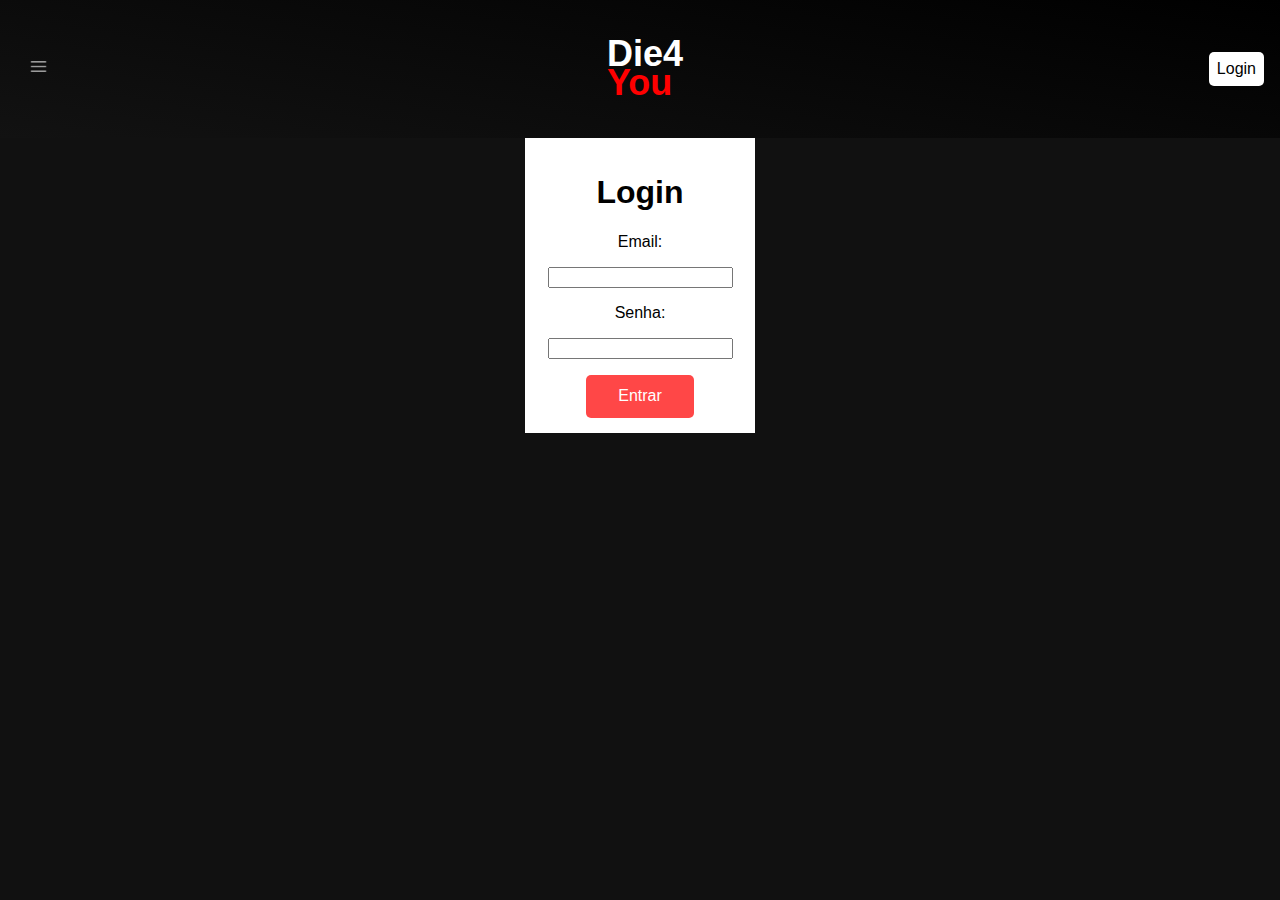
<file: loginpage.html>
<!DOCTYPE html>
<html lang="pt-br">
<head>
    <meta charset="UTF-8">
    <meta name="viewport" content="width=device-width, initial-scale=1.0">
    <title>Login</title>
    <link rel="stylesheet" href="style.css">
</head>
<body>
    <header>
        <div class="menu-toggle" id="menuToggle">
            <img width="25px" src="img/cardapio-branco.png" alt="">
        </div>
        <nav class="sidebar" id="sidebarMenu">
            <a href="#produto">Produto</a>
            <a href="#galeria">Galeria</a>
            <a href="#contato">Contato</a>
        </nav>
        <div class="logo">
            <a href="index.html">
                <h1>Die4<div class="vermelho">You</div>
                </h1>
            </a>
        </div>

        <a class="login" href="#login">Login</a>
    </header>
    <div class="entrar">
        <div class="entrar-area">
            <h1>Login</h1>
            <p>Email:</p><input type="email" name="eu" id="eu">
            <div class="res"></div>
            <p>Senha:</p><input type="password" name="" id="senha">
            <div class="res"></div>
            <div class="botao-area"><button id="botao" onclick="entrar()">Entrar</button></div>
        </div>
    </div>
    <script src="script.js"></script>
</body>
</html>
</file>
<file: style.css>
@media (max-width: 768px) {
    .menu-toggle {
        display: block;
        position: fixed;
        top: 15px;
        left: 15px;
        z-index: 1001;
        background: transparent;
        border: none;
    }


    .sidebar {
        display: block;
    }
}

@keyframes floatVertical {
    0% {
        transform: translateY(0);
    }

    50% {
        transform: translateY(10px);
    }

    100% {
        transform: translateY(0);
    }
}

@import url('https://fonts.googleapis.com/css2?family=Bebas+Neue&family=Cabin:ital,wght@0,400..700;1,400..700&family=Inter+Tight:ital,wght@0,100..900;1,100..900&family=Inter:ital,opsz,wght@0,14..32,100..900;1,14..32,100..900&family=Kaushan+Script&family=Metal+Mania&family=Open+Sans:ital,wght@0,300..800;1,300..800&family=Orbitron:wght@400..900&family=Roboto:ital,wght@0,100..900;1,100..900&family=Share+Tech&display=swap');
@import url('https://fonts.googleapis.com/css2?family=Bebas+Neue&family=Cabin:ital,wght@0,400..700;1,400..700&family=Inter+Tight:ital,wght@0,100..900;1,100..900&family=Inter:ital,opsz,wght@0,14..32,100..900;1,14..32,100..900&family=Kaushan+Script&family=Metal+Mania&family=Open+Sans:ital,wght@0,300..800;1,300..800&family=Orbitron:wght@400..900&family=Playfair+Display:ital,wght@0,400..900;1,400..900&family=Roboto:ital,wght@0,100..900;1,100..900&family=Share+Tech&display=swap');

body {
    font-family: 'Inter', sans-serif;
    background-color: #111;
    color: #eee;
    margin: 0;
    padding: 0;
}

header {
    background-image: linear-gradient(190deg, black, rgb(18, 18, 18));
    padding: 1rem;
    display: flex;
    justify-content: space-between;
    align-items: center;
    
}

header .logo {
    padding-left: 20px;
    line-height: .8;
    font-size: large;
    transition: transform 0.3s ease;
    cursor: pointer;
}

.logo:hover {
    transform: scale(1.1);
    /* aumenta 10% */
}

header .logo a {
    color: white;
    text-decoration: none;
}

header .vermelho {
    color: red;
}

.menu-toggle {
    font-size: 30px;
    cursor: pointer;
    padding: 10px;
    z-index: 1001;
    position: relative;
    transition: transform 0.3s ease;
    cursor: pointer;
}

.menu-toggle:hover {
    transform: scale(1.1);
}

.sidebar {
    position: fixed;
    top: 0;
    left: -250px;
    width: 250px;
    height: 100%;
    background-color: #111;
    padding-top: 60px;
    transition: left 0.3s ease;
    z-index: 1000;
}

.hidden {
    display: none;
}

.sidebar ul {
    list-style-type: none;
    padding: 0;
}

.sidebar li {
    padding: 15px;
    border-bottom: 1px solid #333;
}

.sidebar a {
    color: #fff;
    text-decoration: none;
    display: block;
}

.sidebar.active {
    left: 0;
}

nav a {
    display: flex;
    color: #eee;
    margin-left: 1rem;
    text-decoration: none;
}

nav a:hover {
    border-radius: 5px;
    padding: 8px;
    background-color: white;
    color: black;
}

.login {
    text-decoration: none;
    border-radius: 5px;
    padding: 8px;
    color: black;
    background-color: white;
}

.hero {
    background: url('banner.jpg') center/cover no-repeat;
    height: 100vh;
    display: flex;
    flex-direction: column;
    justify-content: center;
    padding: 2rem;
    text-align: center;
}

p .slogan {
    font-family: 'Playfair';
}

.hero h2 {
    font-size: 2.5rem;
    color: #fff;
}

#capa {
    height: 100vh;
    position: relative;
    overflow: hidden;
    display: flex;
    justify-content: center;
    align-items: center;
    background-color: #111;
}

.slide {
    position: absolute;
    object-fit: cover;

    opacity: 0;
    transition: opacity 1s ease-in-out;
}

.slide.active {
    opacity: 1;
    z-index: 1;
    animation: floatVertical 4s ease-in-out infinite;
}

button {
    margin-top: 1rem;
    padding: 0.8rem 2rem;
    background-color: #ff4747;
    border: none;
    color: #fff;
    cursor: pointer;
    border-radius: 5px;
    font-size: 1rem;
}

button:hover {
    background-color: white;
    color: red;
}

.container {
    display: flex;
    flex-wrap: wrap;
    justify-content: center;
    text-align: center;
    line-height: .4;
    margin: 15px;
}

.container a {
    color: white;
    text-decoration: none;
    transition: transform 0.3s ease;
    cursor: pointer;
}

.container a:hover {
    transform: scale(1.05);
}

#galeria h1 {
    text-align: center;
}

#galeria img {
    width: 400px;
    margin: 1rem;
    border-radius: 1.5px;
}

#contato p {
    display: flex;
    align-items: center;
    justify-content: center;
    gap: 10px;
    font-family: Arial, sans-serif;
    font-size: 16px;
}


#contato img.icon {
    width: 25px;
    height: 25px;
    object-fit: contain;
}
.entrar {
    display: flex;
    justify-content: center;
    align-items: center;
}
.entrar-area {text-align: center;
    padding: 15px  ;
    width: 200px;
    color: black;
    background-color: white;
}
</file>
